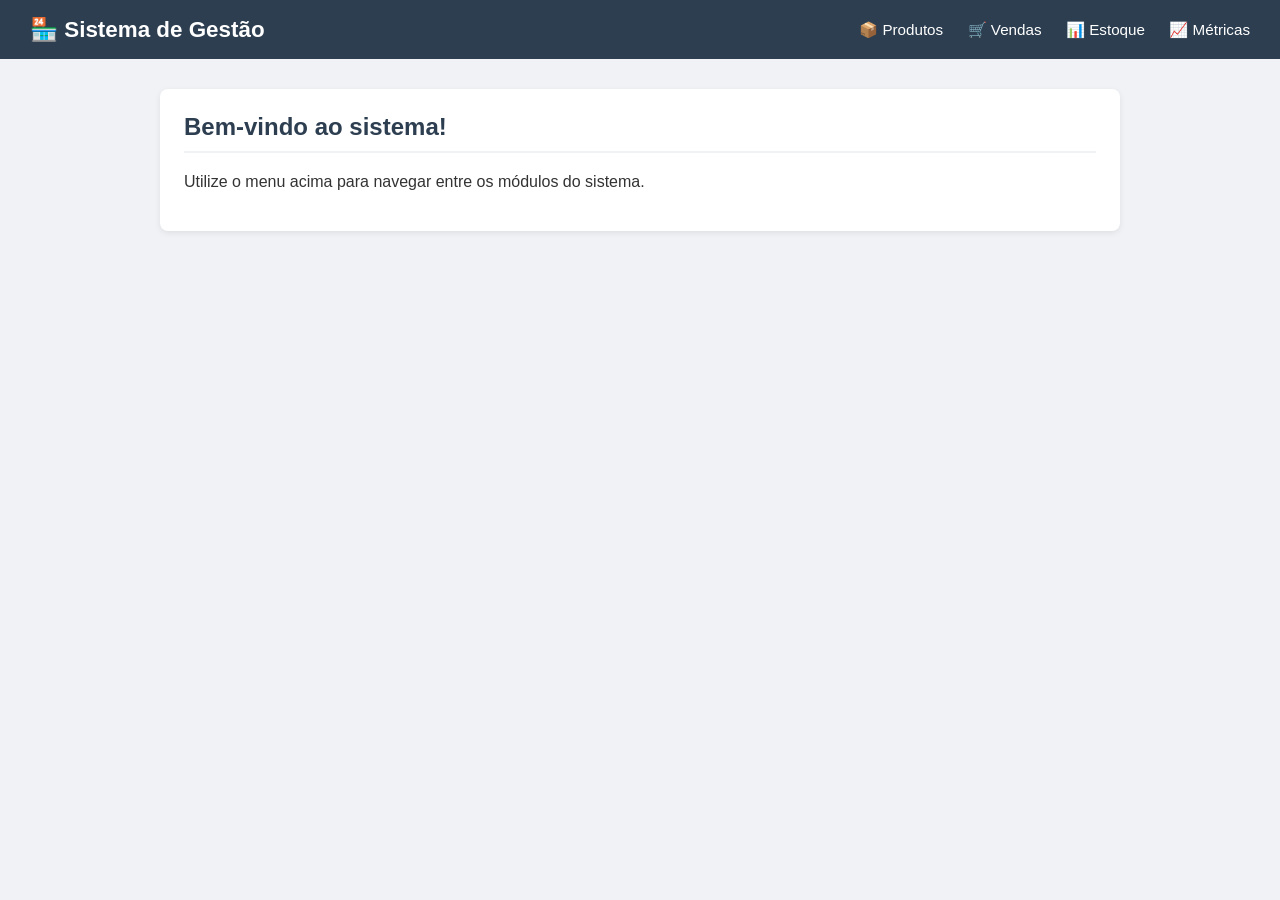
<file: templates/index.html>
<!DOCTYPE html>
<html lang="pt-br">
<head>
    <meta charset="UTF-8">
    <title>Sistema da Loja</title>
    <link rel="stylesheet" href="/static/style.css">
</head>
<body>

<header>
    <h1>🏪 Sistema de Gestão</h1>
    <nav>
        <a href="/produtos">📦 Produtos</a>
        <a href="/vendas">🛒 Vendas</a>
        <a href="/estoque">📊 Estoque</a>
        <a href="/metricas">📈 Métricas</a>
    </nav>
</header>

<div class="container">
    <div class="card">
        <h2>Bem-vindo ao sistema!</h2>
        <p>Utilize o menu acima para navegar entre os módulos do sistema.</p>
    </div>
</div>

</body>
</html>
</file>
<file: static/style.css>
/* ============================
   GERAL
   ============================ */

/* Define a fonte e cor de fundo para toda a página */
body {
    font-family: 'Segoe UI', Tahoma, Geneva, Verdana, sans-serif;
    background-color: #f0f2f5;
    color: #333;
    margin: 0;
    padding: 0;
}

/* Container central que limita a largura do conteúdo */
.container {
    max-width: 960px;
    margin: 30px auto;
    padding: 0 20px;
}

/* ============================
   CABEÇALHO (TOPO DA PÁGINA)
   ============================ */
header {
    background-color: #2c3e50;
    color: white;
    padding: 16px 30px;
    display: flex;
    align-items: center;
    justify-content: space-between;
}

header h1 {
    margin: 0;
    font-size: 1.4rem;
}

/* Links do menu no topo */
nav a {
    color: white;
    text-decoration: none;
    margin-left: 20px;
    font-size: 0.95rem;
}

nav a:hover {
    text-decoration: underline;
}

/* ============================
   CARDS (CAIXAS DE CONTEÚDO)
   ============================ */
.card {
    background-color: white;
    border-radius: 8px;
    padding: 24px;
    margin-bottom: 24px;
    box-shadow: 0 2px 6px rgba(0,0,0,0.08);
    /* box-shadow → sombra sutil para dar profundidade */
}

.card h2 {
    margin-top: 0;
    color: #2c3e50;
    border-bottom: 2px solid #f0f2f5;
    padding-bottom: 10px;
}

/* ============================
   CARDS DE MÉTRICAS
   ============================ */
.metricas-grid {
    display: grid;
    grid-template-columns: repeat(3, 1fr);
    gap: 16px;
    margin-bottom: 24px;
    /* grid → divide a área em 3 colunas iguais */
}

.metrica-card {
    background-color: white;
    border-radius: 8px;
    padding: 20px;
    text-align: center;
    box-shadow: 0 2px 6px rgba(0,0,0,0.08);
}

.metrica-card .valor {
    font-size: 1.8rem;
    font-weight: bold;
    color: #2c3e50;
}

.metrica-card .label {
    font-size: 0.85rem;
    color: #888;
    margin-top: 4px;
}

/* ============================
   TABELAS
   ============================ */
table {
    width: 100%;
    border-collapse: collapse;
    /* border-collapse → remove o espaço duplo entre bordas */
}

th {
    background-color: #2c3e50;
    color: white;
    padding: 12px 16px;
    text-align: left;
}

td {
    padding: 10px 16px;
    border-bottom: 1px solid #eee;
}

/* Alterna a cor das linhas para facilitar a leitura */
tr:nth-child(even) {
    background-color: #f9f9f9;
}

tr:hover {
    background-color: #f0f2f5;
}

/* ============================
   FORMULÁRIOS
   ============================ */
label {
    display: block;
    font-weight: bold;
    margin-bottom: 4px;
    color: #555;
}

input[type="text"],
input[type="number"],
select {
    width: 100%;
    padding: 10px 12px;
    border: 1px solid #ccc;
    border-radius: 6px;
    font-size: 1rem;
    margin-bottom: 16px;
    box-sizing: border-box;
    /* box-sizing → garante que o padding não aumente a largura do campo */
}

input:focus,
select:focus {
    outline: none;
    border-color: #2c3e50;
    /* Remove o contorno padrão e coloca a cor do sistema */
}

input[disabled] {
    background-color: #f0f2f5;
    cursor: not-allowed;
}

/* ============================
   BOTÕES
   ============================ */
.btn {
    display: inline-block;
    padding: 10px 20px;
    border: none;
    border-radius: 6px;
    font-size: 1rem;
    cursor: pointer;
    text-decoration: none;
    font-weight: bold;
}

.btn-primary {
    background-color: #2c3e50;
    color: white;
}

.btn-primary:hover {
    background-color: #3d5166;
}

.btn-danger {
    background-color: #e74c3c;
    color: white;
    font-size: 0.85rem;
    padding: 6px 12px;
}

.btn-danger:hover {
    background-color: #c0392b;
}

.btn-warning {
    background-color: #f39c12;
    color: white;
    font-size: 0.85rem;
    padding: 6px 12px;
}

.btn-warning:hover {
    background-color: #d68910;
}

/* ============================
   ALERTAS DE ESTOQUE
   ============================ */
.badge-ok {
    background-color: #27ae60;
    color: white;
    padding: 4px 10px;
    border-radius: 20px;
    font-size: 0.8rem;
}

.badge-baixo {
    background-color: #f39c12;
    color: white;
    padding: 4px 10px;
    border-radius: 20px;
    font-size: 0.8rem;
}

.badge-zerado {
    background-color: #e74c3c;
    color: white;
    padding: 4px 10px;
    border-radius: 20px;
    font-size: 0.8rem;
}

/* ============================
   LINK DE VOLTAR
   ============================ */
.voltar {
    display: inline-block;
    margin-bottom: 20px;
    color: #2c3e50;
    text-decoration: none;
    font-size: 0.9rem;
}

.voltar:hover {
    text-decoration: underline;
}
</file>
